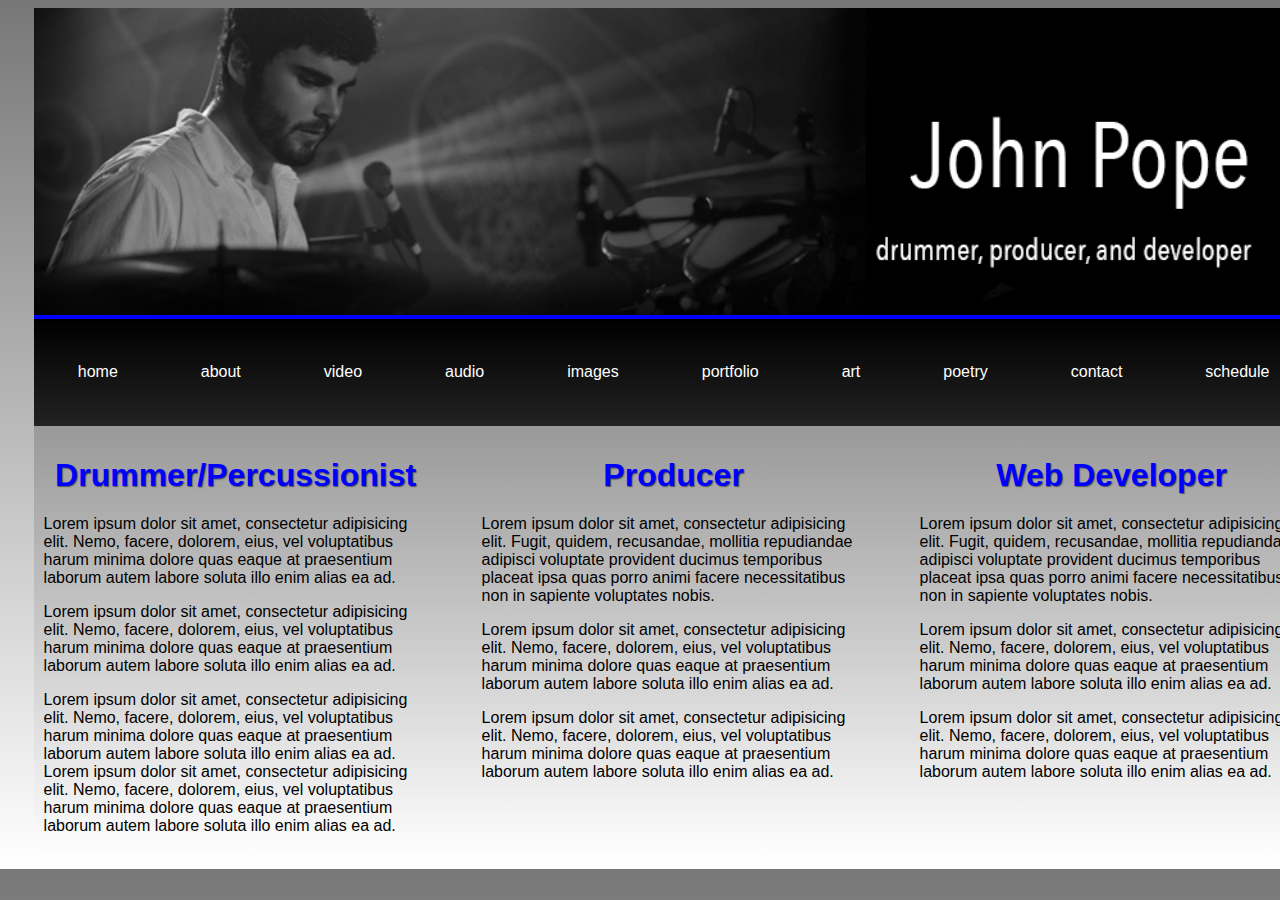
<file: index.html>
<!doctype html>
<html>
	<head>
		<title>John Pope's Personal Website!</title>
		<link rel="stylesheet" href="css/style.css">
	</head>
	<body class="body">
		<div class="container">
			<div class="header">
				<img src="img/johnpopeheader.jpg" alt="">
			</div>
			
			<div>
				<ul class="nav">	
					<li><a href="index.html">home</a></li>
					<li><a href="about.html">about</a></li>
					<li><a href="video.html">video</a></li>
					<li><a href="audio.html">audio</a></li>
					<li><a href="images.html">images</a></li>
					<li><a href="portfolio.html">portfolio</a></li>
					<li><a href="art.html">art</a></li>
					<li><a href="nonsense.html">poetry</a></li>
					<li><a href="contact.html">contact</a></li>
					<li><a href="schedule.html">schedule</a></li>
				</ul>
			</div>
	
		<article>
			<section class="column-3">
				<h1>Drummer/Percussionist</h1>
				<p>Lorem ipsum dolor sit amet, consectetur adipisicing elit. Nemo, facere, dolorem, eius, vel voluptatibus harum minima dolore quas eaque at praesentium laborum autem labore soluta illo enim alias ea ad. </p>
				<p>Lorem ipsum dolor sit amet, consectetur adipisicing elit. Nemo, facere, dolorem, eius, vel voluptatibus harum minima dolore quas eaque at praesentium laborum autem labore soluta illo enim alias ea ad. </p>
				<p>Lorem ipsum dolor sit amet, consectetur adipisicing elit. Nemo, facere, dolorem, eius, vel voluptatibus harum minima dolore quas eaque at praesentium laborum autem labore soluta illo enim alias ea ad. Lorem ipsum dolor sit amet, consectetur adipisicing elit. Nemo, facere, dolorem, eius, vel voluptatibus harum minima dolore quas eaque at praesentium laborum autem labore soluta illo enim alias ea ad. </p>
			</section>
			<section class = "column-3">
				<h1>Producer </h1>
				<p>Lorem ipsum dolor sit amet, consectetur adipisicing elit. Fugit, quidem, recusandae, mollitia repudiandae adipisci voluptate provident ducimus temporibus placeat ipsa quas porro animi facere necessitatibus non in sapiente voluptates nobis.</p>
				<p>Lorem ipsum dolor sit amet, consectetur adipisicing elit. Nemo, facere, dolorem, eius, vel voluptatibus harum minima dolore quas eaque at praesentium laborum autem labore soluta illo enim alias ea ad. </p>
				<p>Lorem ipsum dolor sit amet, consectetur adipisicing elit. Nemo, facere, dolorem, eius, vel voluptatibus harum minima dolore quas eaque at praesentium laborum autem labore soluta illo enim alias ea ad. </p>
			</section>
			<section class = "column-3">
				<h1>Web Developer </h1>
				<p>Lorem ipsum dolor sit amet, consectetur adipisicing elit. Fugit, quidem, recusandae, mollitia repudiandae adipisci voluptate provident ducimus temporibus placeat ipsa quas porro animi facere necessitatibus non in sapiente voluptates nobis.</p>
				<p>Lorem ipsum dolor sit amet, consectetur adipisicing elit. Nemo, facere, dolorem, eius, vel voluptatibus harum minima dolore quas eaque at praesentium laborum autem labore soluta illo enim alias ea ad. </p>
				<p>Lorem ipsum dolor sit amet, consectetur adipisicing elit. Nemo, facere, dolorem, eius, vel voluptatibus harum minima dolore quas eaque at praesentium laborum autem labore soluta illo enim alias ea ad. </p>
			</section>
		</article>





		</div>
	</body>

</html>
</file>
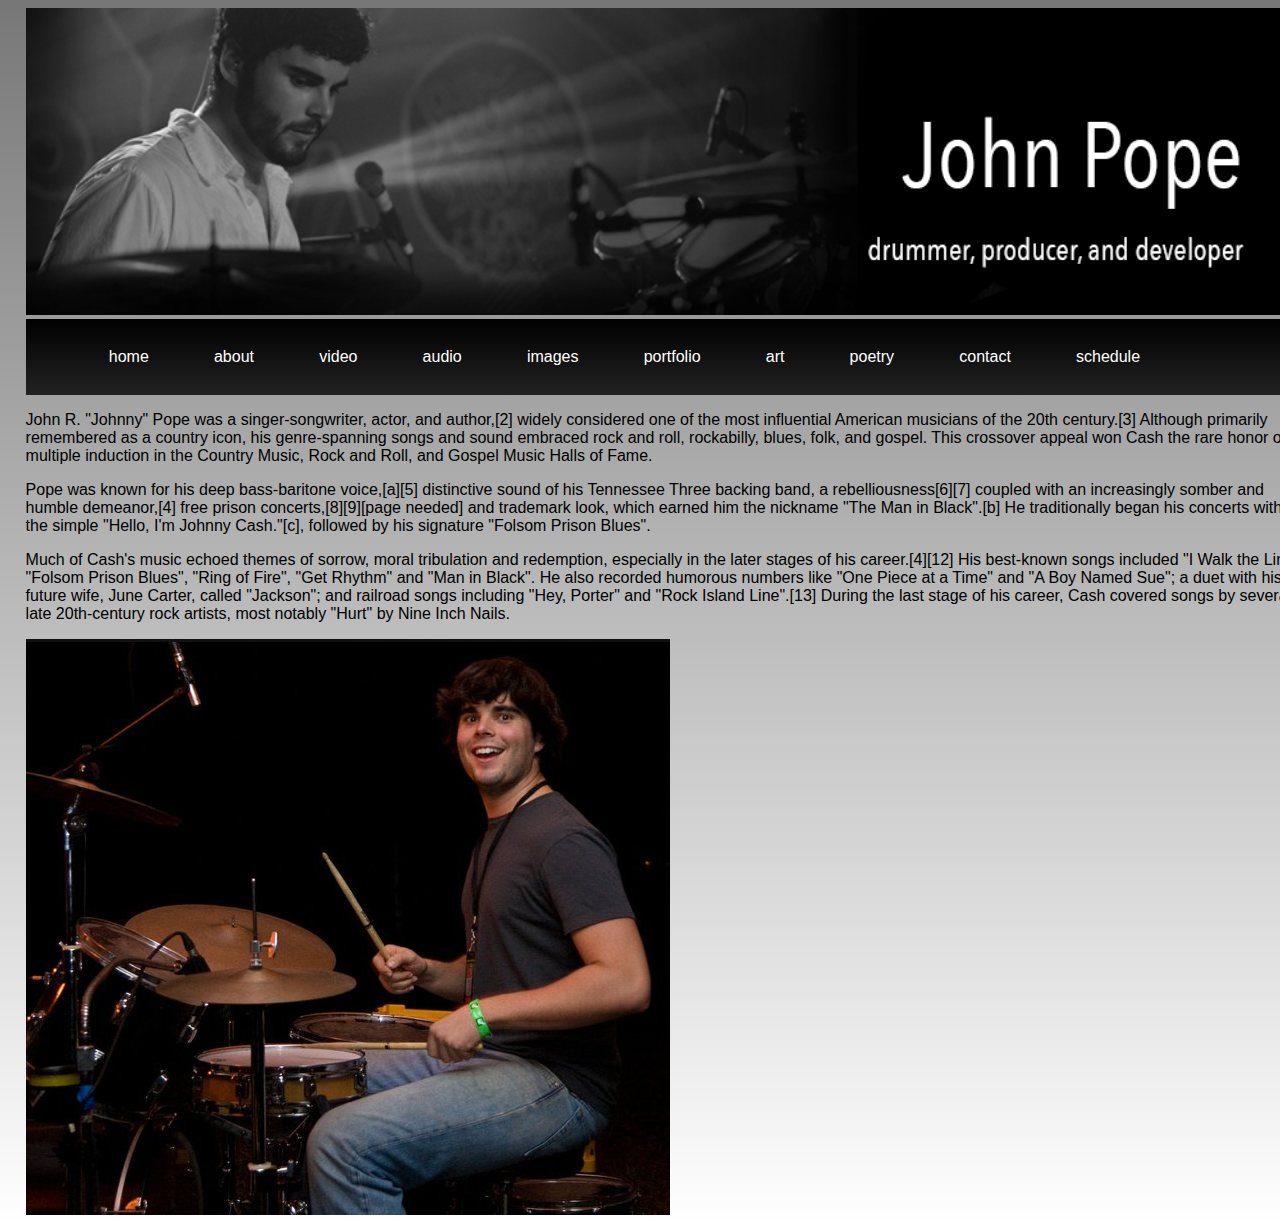
<file: about.html>
<!doctype html>
<html>
	<head>
		<title>John Pope's Personal Website!</title>
		<link rel="stylesheet" href="css/style.css">
	</head>
	<body class="body container">
		<div class="header">
			<img src="img/johnpopeheader.jpg" alt="">
		</div>

		<div class="nav">
			<ul>
				<li><a href="index.html">home</a></li>
				<li><a href="about.html">about</a></li>
				<li><a href="video.html">video</a></li>
				<li><a href="audio.html">audio</a></li>
				<li><a href="images.html">images</a></li>
				<li><a href="portfolio.html">portfolio</a></li>
				<li><a href="art.html">art</a></li>
				<li><a href="nonsense.html">poetry</a></li>
				<li><a href="contact.html">contact</a></li>
				<li><a href="schedule.html">schedule</a></li>
			</ul>
		</div>

		<div class="bio">
			<p>
				John R. "Johnny" Pope  was a singer-songwriter, actor, and author,[2] widely considered one of the most influential American musicians of the 20th century.[3] Although primarily remembered as a country icon, his genre-spanning songs and sound embraced rock and roll, rockabilly, blues, folk, and gospel. This crossover appeal won Cash the rare honor of multiple induction in the Country Music, Rock and Roll, and Gospel Music Halls of Fame.</p>
				<p>Pope was known for his deep bass-baritone voice,[a][5] distinctive sound of his Tennessee Three backing band, a rebelliousness[6][7] coupled with an increasingly somber and humble demeanor,[4] free prison concerts,[8][9][page needed] and trademark look, which earned him the nickname "The Man in Black".[b] He traditionally began his concerts with the simple "Hello, I'm Johnny Cash."[c], followed by his signature "Folsom Prison Blues".</p>
				<p>Much of Cash's music echoed themes of sorrow, moral tribulation and redemption, especially in the later stages of his career.[4][12] His best-known songs included "I Walk the Line", "Folsom Prison Blues", "Ring of Fire", "Get Rhythm" and "Man in Black". He also recorded humorous numbers like "One Piece at a Time" and "A Boy Named Sue"; a duet with his future wife, June Carter, called "Jackson"; and railroad songs including "Hey, Porter" and "Rock Island Line".[13] During the last stage of his career, Cash covered songs by several late 20th-century rock artists, most notably "Hurt" by Nine Inch Nails.
			</p>
		</div>
		<div class="four">
			<img src="img/johndrums1.jpg" alt="john plays drums">
		</div>
	</div>


</body>
</file>
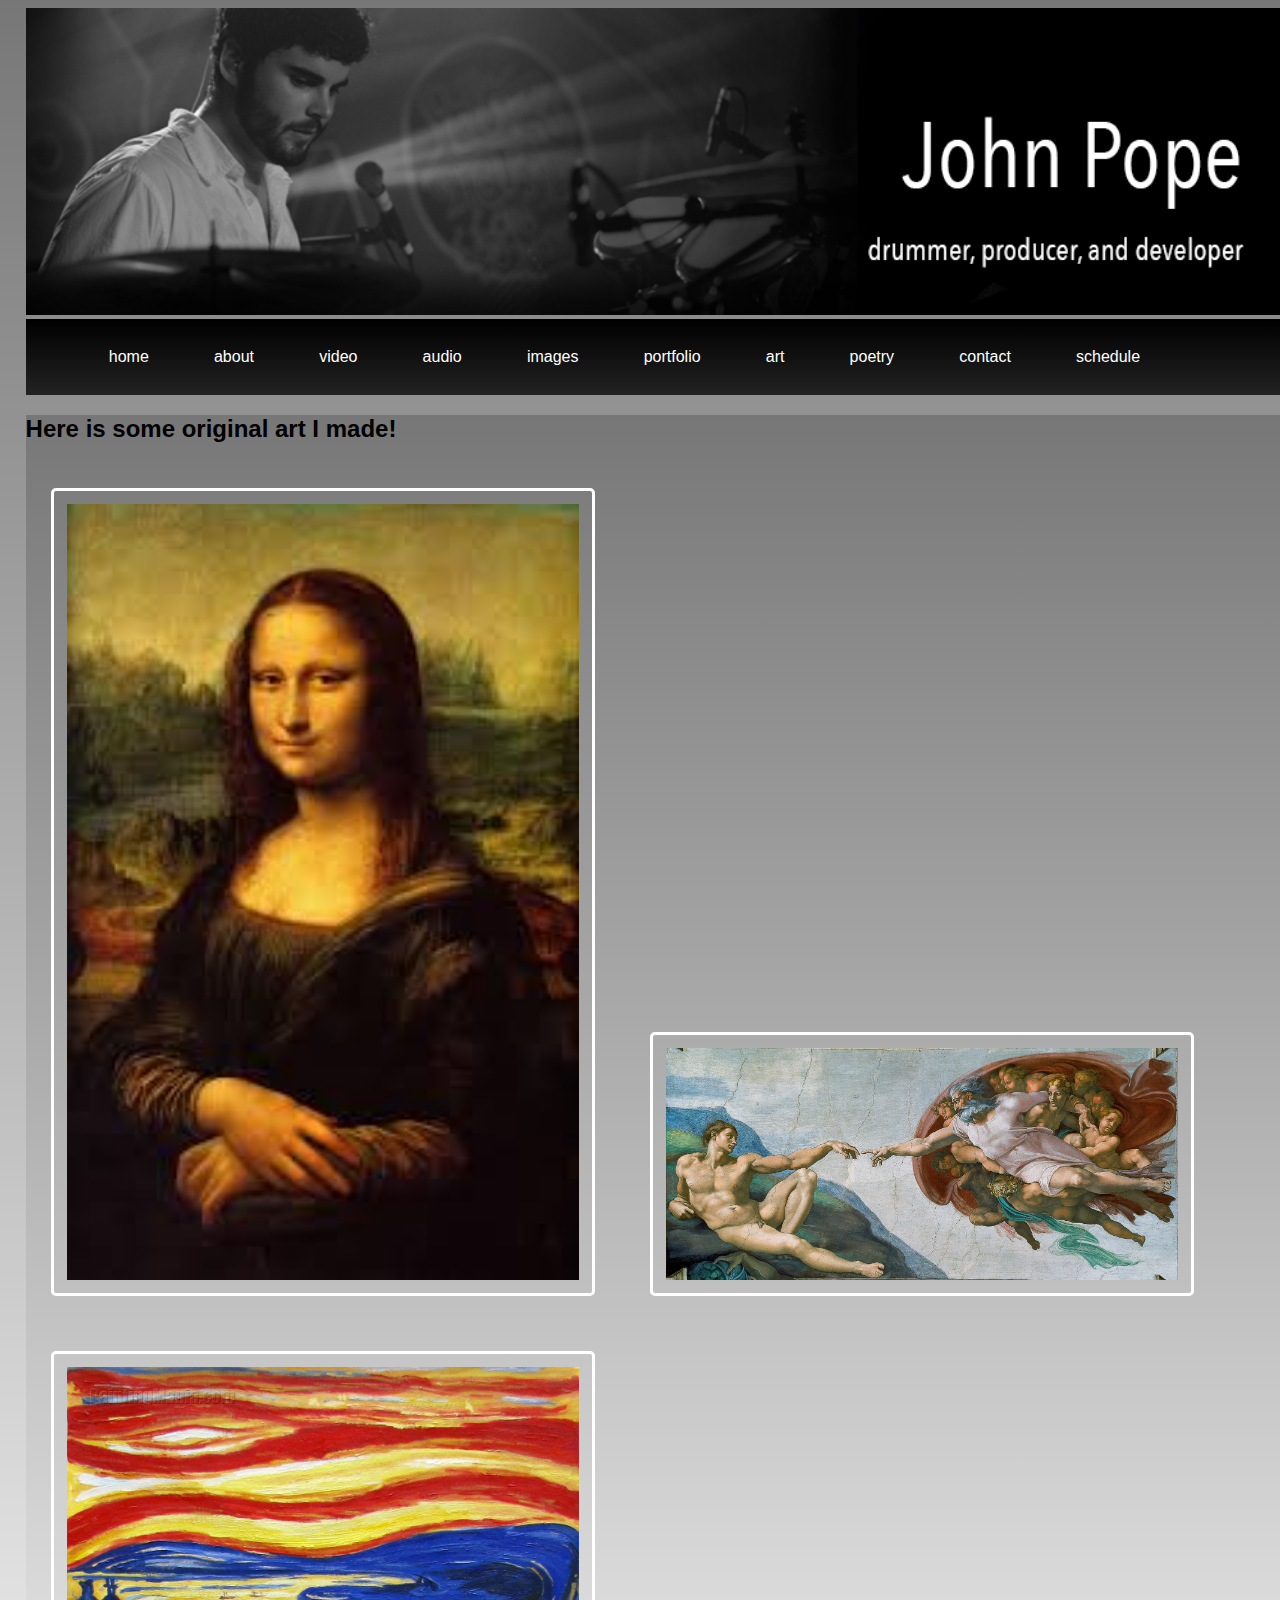
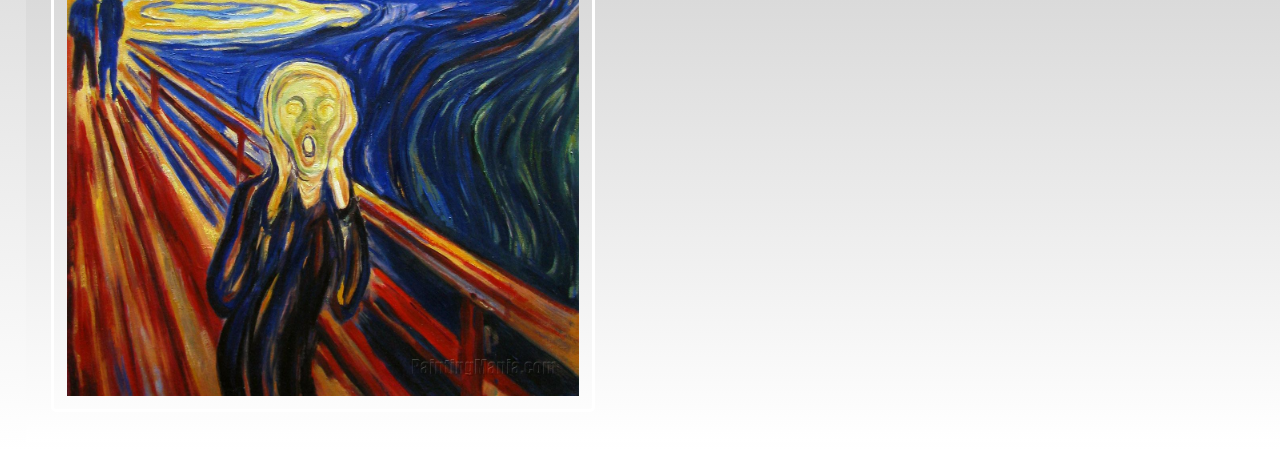
<file: art.html>
<!doctype html>
<html>
	<head>
		<title>John Pope's Personal Website!</title>
		<link rel="stylesheet" href="css/style.css">
	</head>
	<body class="body container">
		<div class="header">
			<img src="img/johnpopeheader.jpg" alt="">
		</div>
		
		<div class="nav">
			<ul>	
				<li><a href="index.html">home</a></li>
				<li><a href="about.html">about</a></li>
				<li><a href="video.html">video</a></li>
				<li><a href="audio.html">audio</a></li>
				<li><a href="images.html">images</a></li>
				<li><a href="portfolio.html">portfolio</a></li>
				<li><a href="art.html">art</a></li>
				<li><a href="nonsense.html">poetry</a></li>
				<li><a href="contact.html">contact</a></li>
				<li><a href="schedule.html">schedule</a></li>
			</ul>
		</div>

		<div class="body album">
			<h2>
				Here is some original art I made!
			</h2>
			<img src="img/monalisa.jpeg" alt="mona lisa">
			<img src="img/creation.jpg" alt="the creation of adam">
			<img src="img/scream.jpg" alt="">
		</div>
	
		<div>


	</body>

</html>
</file>
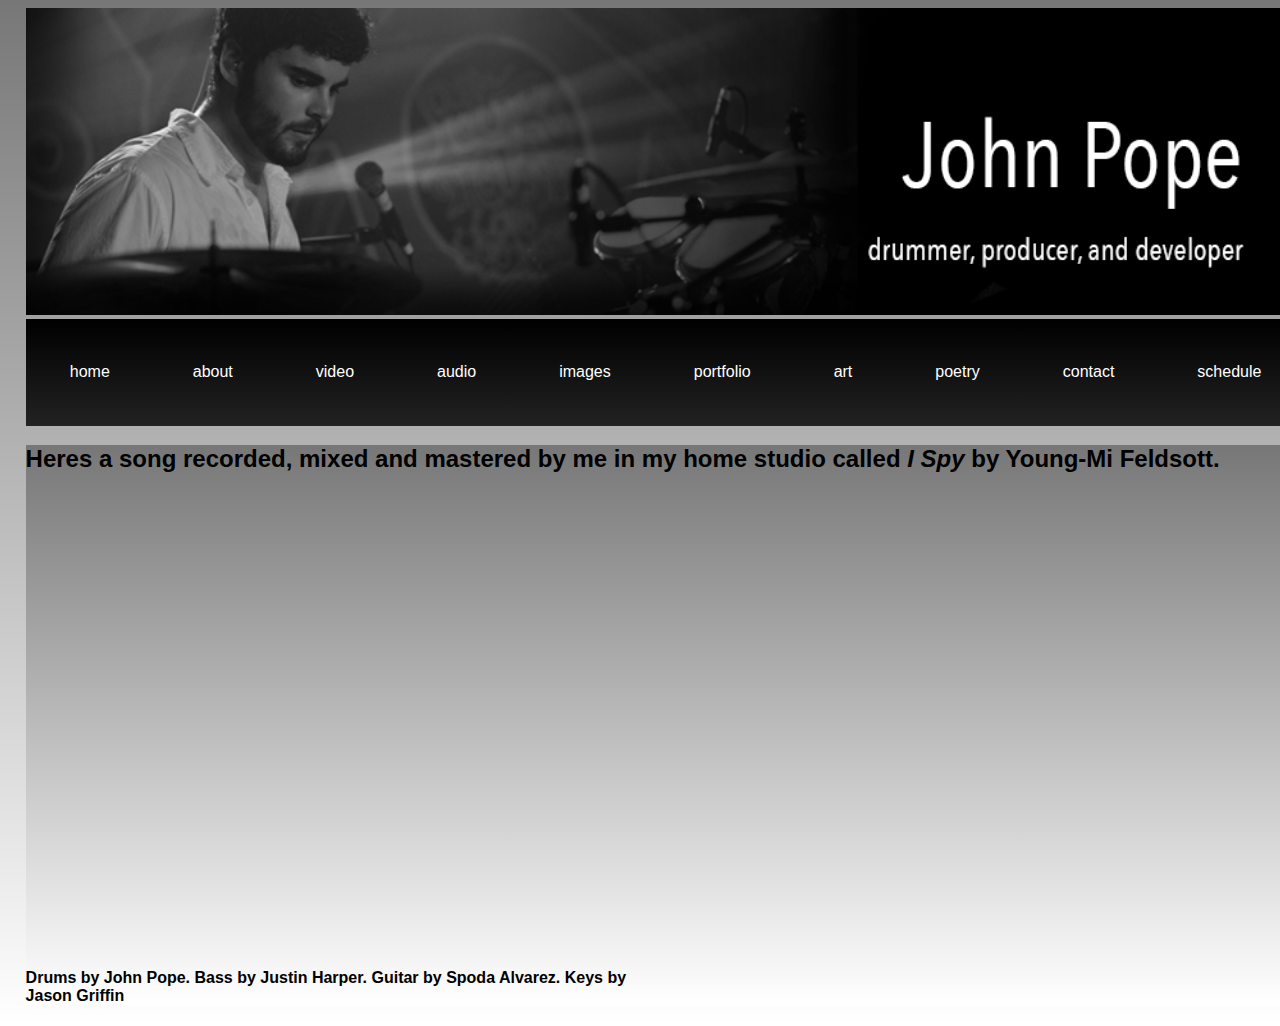
<file: audio.html>
<!doctype html>
<html>
	<head>
		<title>John Pope's Personal Website!</title>
		<link rel="stylesheet" href="css/style.css">
	</head>
	<body class="body container">
		<div class="header">
			<img src="img/johnpopeheader.jpg" alt="">
		</div>
		
		<div>
			<ul class="nav">	
				<li><a href="index.html">home</a></li>
				<li><a href="about.html">about</a></li>
				<li><a href="video.html">video</a></li>
				<li><a href="audio.html">audio</a></li>
				<li><a href="images.html">images</a></li>
				<li><a href="portfolio.html">portfolio</a></li>
				<li><a href="art.html">art</a></li>
				<li><a href="nonsense.html">poetry</a></li>
				<li><a href="contact.html">contact</a></li>
				<li><a href="schedule.html">schedule</a></li>
			</ul>
		</div>

		<div class="body">
			<h2>Heres a song recorded, mixed and mastered by me in my home studio called <i>I Spy</i> by Young-Mi Feldsott.</h2>
			<div class="audioplayer">
				<iframe width="100%" height="450" scrolling="no" frameborder="no" src="https://w.soundcloud.com/player/?url=https%3A//api.soundcloud.com/tracks/142449442&amp;auto_play=false&amp;hide_related=false&amp;visual=true"></iframe>
			
			<h4>Drums by John Pope. Bass by Justin Harper. Guitar by Spoda Alvarez. Keys by Jason Griffin</h4>
		</div>
	
		<div>


	</body>

</html>
</file>
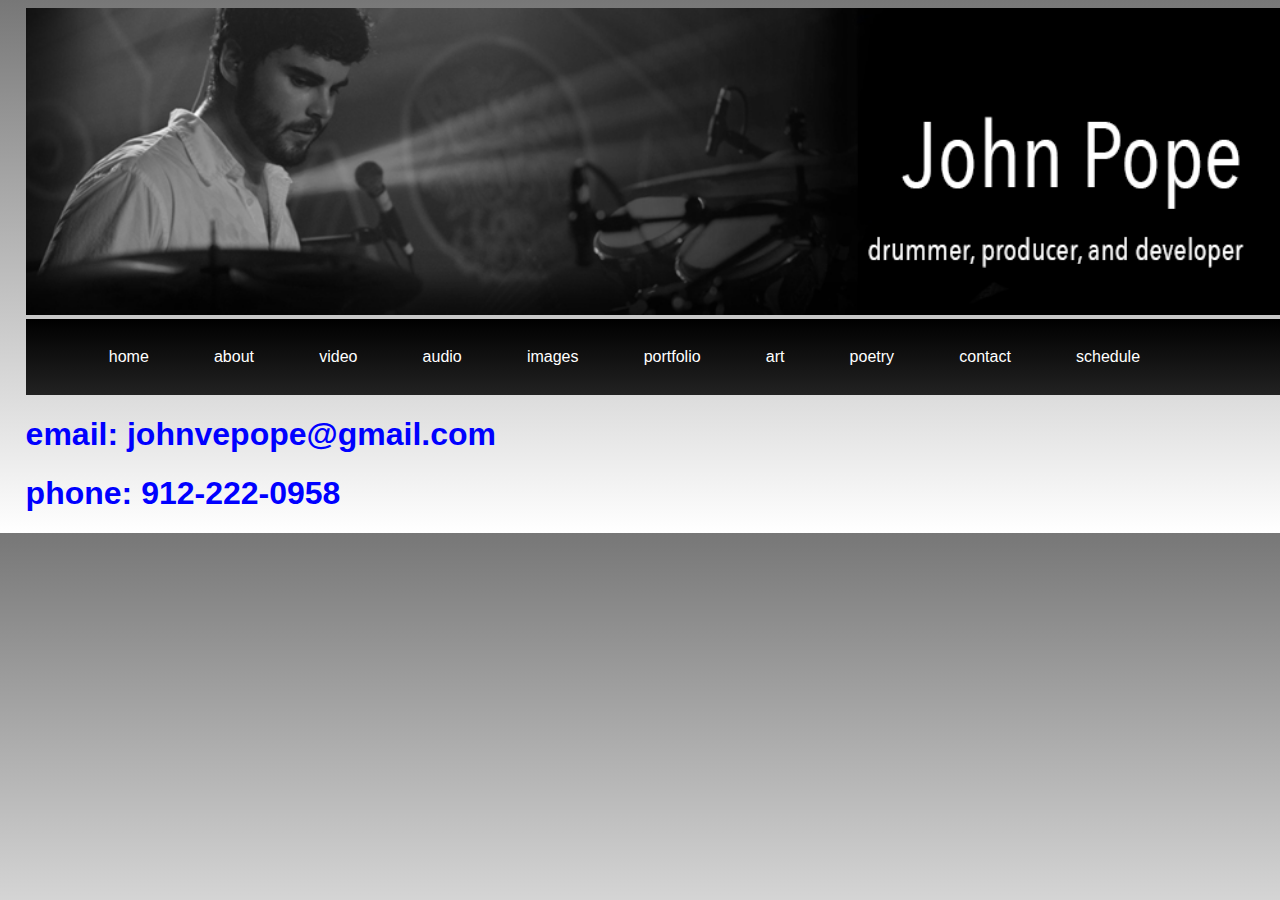
<file: contact.html>
<!doctype html>
<html>
	<head>
		<title>John Pope's Personal Website!</title>
		<link rel="stylesheet" href="css/style.css">
	</head>
	<body class="body container">
		<div class="header">
			<img src="img/johnpopeheader.jpg" alt="">
		</div>
		
		<div class="nav">
			<ul>	
				<li><a href="index.html">home</a></li>
				<li><a href="about.html">about</a></li>
				<li><a href="video.html">video</a></li>
				<li><a href="audio.html">audio</a></li>
				<li><a href="images.html">images</a></li>
				<li><a href="portfolio.html">portfolio</a></li>
				<li><a href="art.html">art</a></li>
				<li><a href="nonsense.html">poetry</a></li>
				<li><a href="contact.html">contact</a></li>
				<li><a href="schedule.html">schedule</a></li>
			</ul>
		</div>

		
			<h1>email: johnvepope@gmail.com</h1>
			<h1>phone: 912-222-0958</h1>
			

	
		<div>


	</body>

</html>
</file>
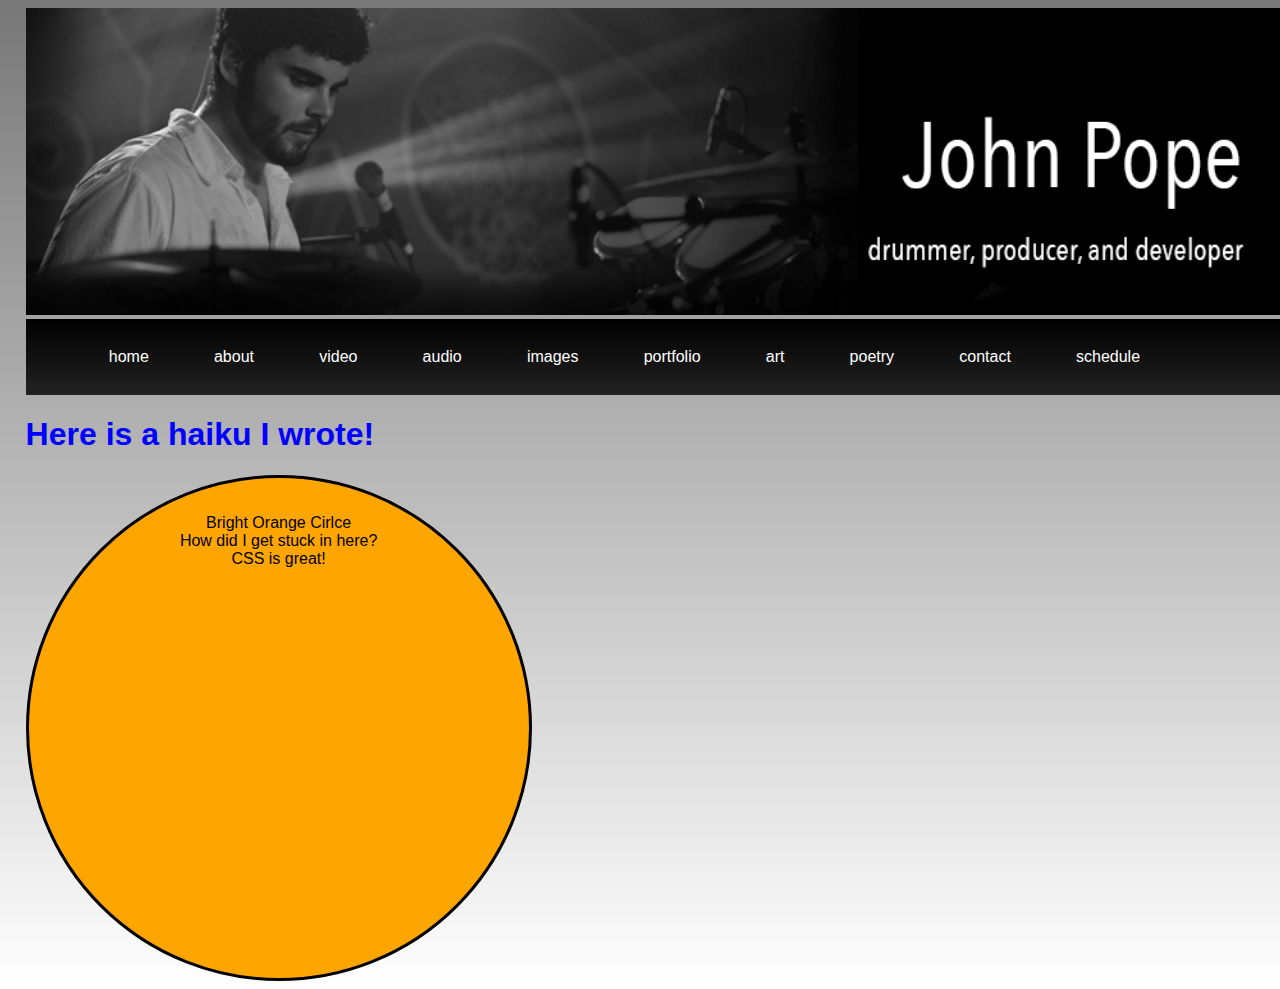
<file: nonsense.html>
<!doctype html>
<html>
	<head>
		<title>John Pope's Personal Website!</title>
		<link rel="stylesheet" href="css/style.css">
	</head>
	<body class="body container">
		<div class="header">
			<img src="img/johnpopeheader.jpg" alt="">
		</div>
		
		<div class="nav">
			<ul>	
				<li><a href="index.html">home</a></li>
				<li><a href="about.html">about</a></li>
				<li><a href="video.html">video</a></li>
				<li><a href="audio.html">audio</a></li>
				<li><a href="images.html">images</a></li>
				<li><a href="portfolio.html">portfolio</a></li>
				<li><a href="art.html">art</a></li>
				<li><a href="nonsense.html">poetry</a></li>
				<li><a href="contact.html">contact</a></li>
				<li><a href="schedule.html">schedule</a></li>
			</ul>
		</div>

		
			<h1>Here is a haiku I wrote!</h1>
				<div class="nonsense">
					<br><br>Bright Orange Cirlce <br>How did I get stuck in here? <br> CSS is great!
				</div>
	
		<div>


	</body>

</html>
</file>
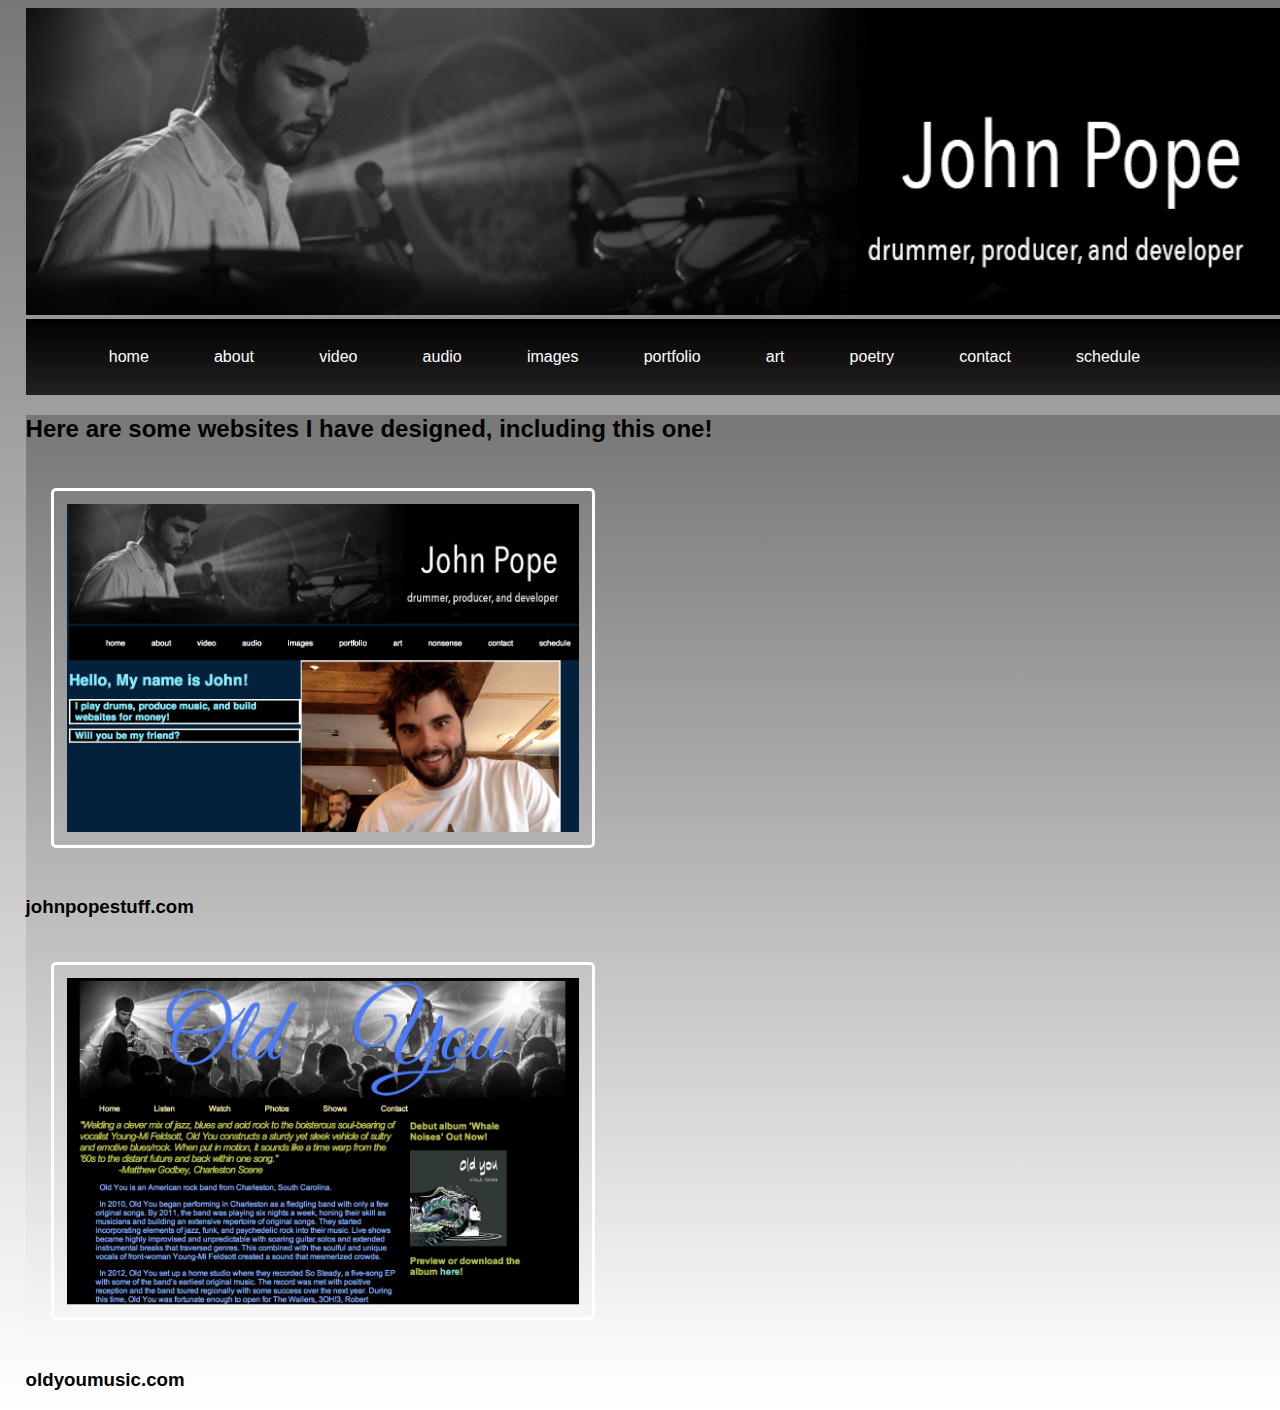
<file: portfolio.html>
<!doctype html>
<html>
	<head>
		<title>John Pope's Personal Website!</title>
		<link rel="stylesheet" href="css/style.css">
	</head>
	<body class="body container">
		<div class="header">
			<img src="img/johnpopeheader.jpg" alt="">
		</div>
		
		<div class="nav">
			<ul>	
				<li><a href="index.html">home</a></li>
				<li><a href="about.html">about</a></li>
				<li><a href="video.html">video</a></li>
				<li><a href="audio.html">audio</a></li>
				<li><a href="images.html">images</a></li>
				<li><a href="portfolio.html">portfolio</a></li>
				<li><a href="art.html">art</a></li>
				<li><a href="nonsense.html">poetry</a></li>
				<li><a href="contact.html">contact</a></li>
				<li><a href="schedule.html">schedule</a></li>
			</ul>
		</div>

		<div class="body album">
			<h2>
				Here are some websites I have designed, including this one!
			</h2>
			<img src="img/pf1.png" alt="webseption">
			<h3>johnpopestuff.com</h3>
			<img src="img/pf2.png" alt="old you website">
			<h3>oldyoumusic.com</h3>
		</div>
	
		<div>


	</body>

</html>
</file>
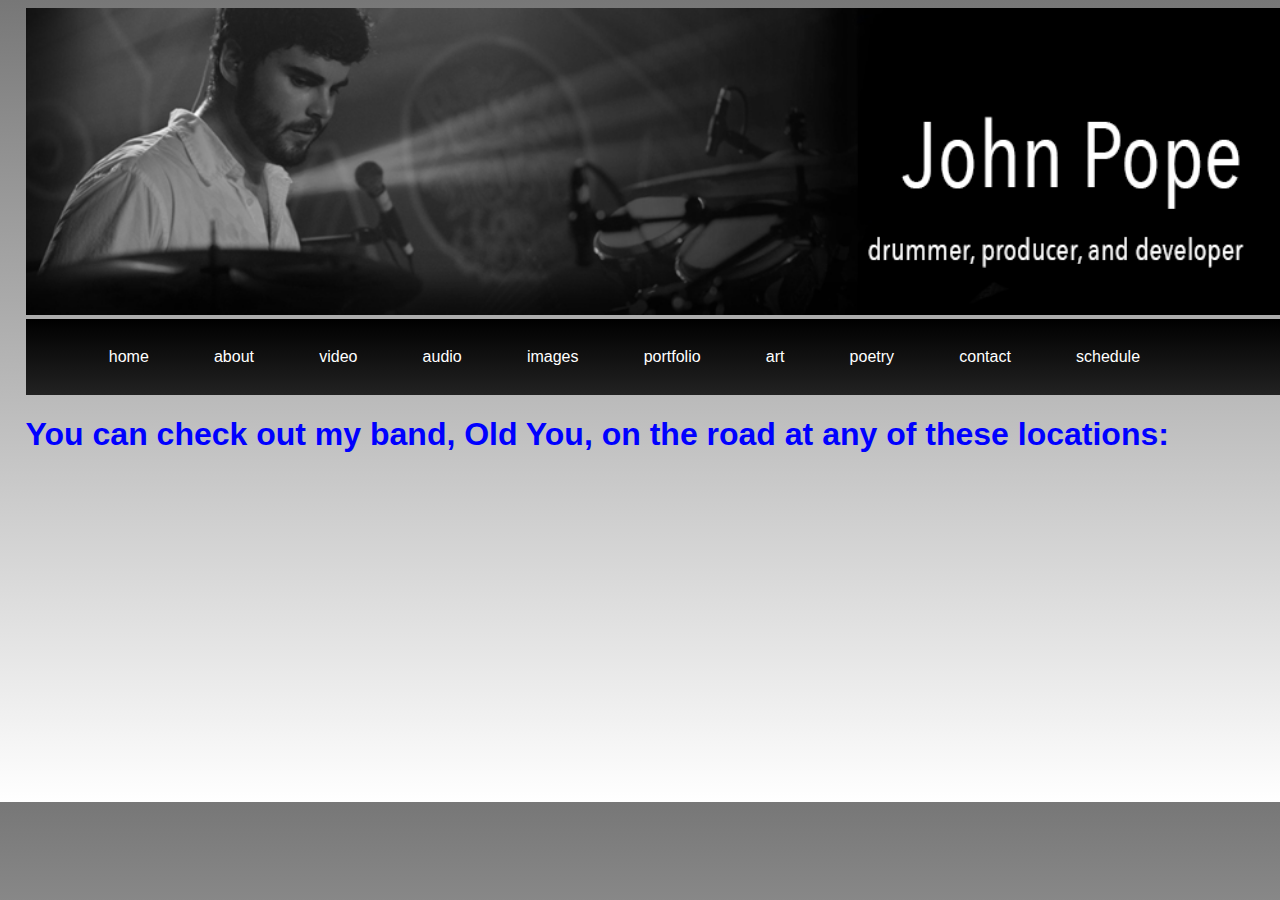
<file: schedule.html>
<!doctype html>
<html>
	<head>
		<title>John Pope's Personal Website!</title>
		<link rel="stylesheet" href="css/style.css">
	</head>
	<body class="body container">
		<div class="header">
			<img src="img/johnpopeheader.jpg" alt="">
		</div>
		
		<div class="nav">
			<ul>	
				<li><a href="index.html">home</a></li>
				<li><a href="about.html">about</a></li>
				<li><a href="video.html">video</a></li>
				<li><a href="audio.html">audio</a></li>
				<li><a href="images.html">images</a></li>
				<li><a href="portfolio.html">portfolio</a></li>
				<li><a href="art.html">art</a></li>
				<li><a href="nonsense.html">poetry</a></li>
				<li><a href="contact.html">contact</a></li>
				<li><a href="schedule.html">schedule</a></li>
			</ul>
		</div>
		<div>
			<h1>You can check out my band, Old You, on the road at any of these locations:</h1>
			
			<div class="iframe">
				<iframe width="100%" height="315" src="http://www.reverbnation.com/artist/artist_shows/1191615?past=true" padding="2%" frameborder="0" allowfullscreen></iframe>
			</div>
		</div>
			

	</div>


	</body>

</html>
</file>
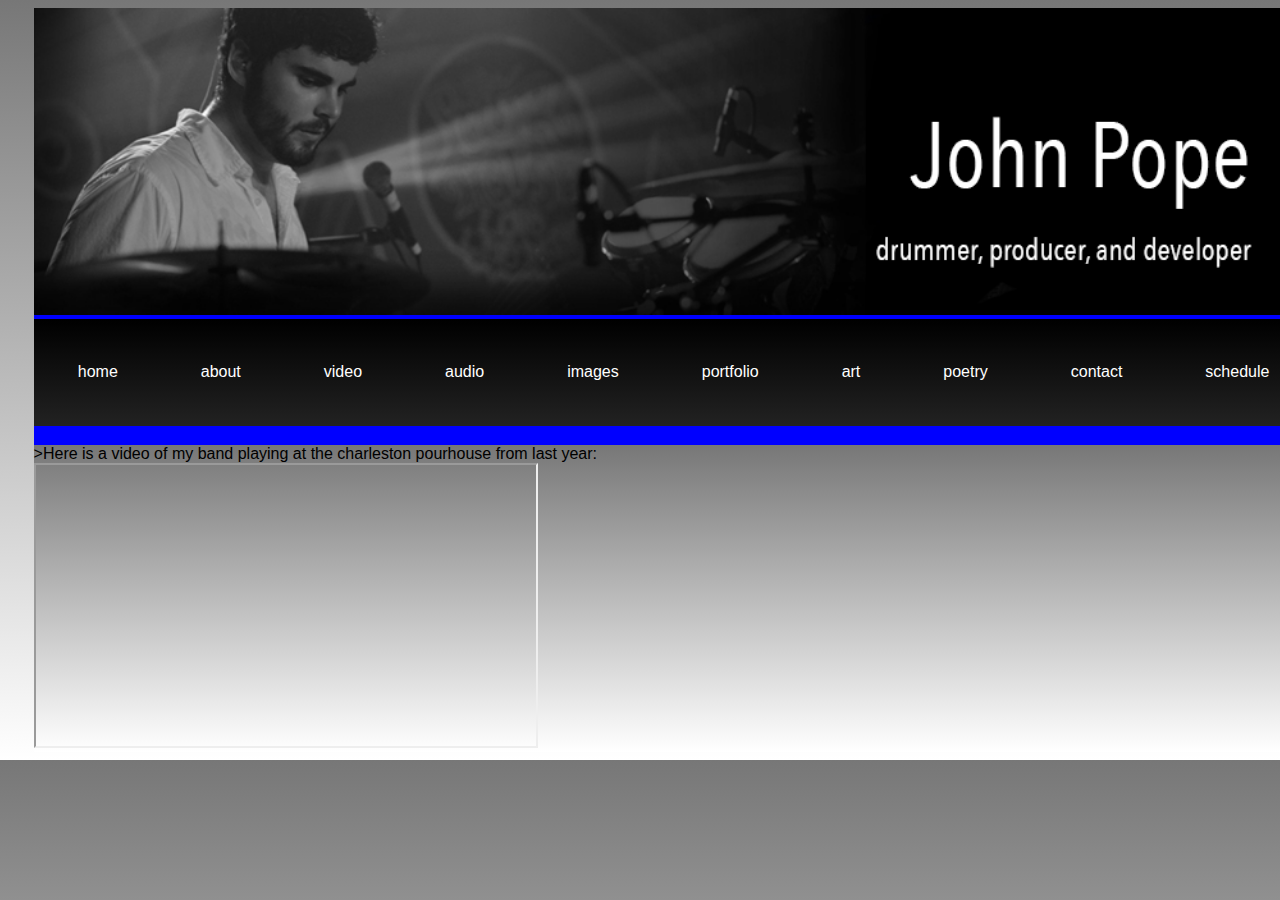
<file: video.html>
<!doctype html>
<html>
	<head>
		<title>John Pope's Personal Website!</title>
		<link rel="stylesheet" href="css/style.css">
	</head>
	<body class="body">
		<div class="container">
			<div class="header">
				<img src="img/johnpopeheader.jpg" alt="">
			</div>
			
			<div>
				<ul class="nav">	
					<li><a href="index.html">home</a></li>
					<li><a href="about.html">about</a></li>
					<li><a href="video.html">video</a></li>
					<li><a href="audio.html">audio</a></li>
					<li><a href="images.html">images</a></li>
					<li><a href="portfolio.html">portfolio</a></li>
					<li><a href="art.html">art</a></li>
					<li><a href="nonsense.html">poetry</a></li>
					<li><a href="contact.html">contact</a></li>
					<li><a href="schedule.html">schedule</a></li>
				</ul>
			</div>

			<div class="body album">
				<div>
					<div class="album">
						<h2></h2>>Here is a video of my band playing at the charleston pourhouse from last year:</h2>
						<div class="album">
							<iframe src="http://player.vimeo.com/video/84213279" width="500" height="281" webkitallowfullscreen mozallowfullscreen allowfullscreen></iframe>
						</div>
					</div>
				</div>	
		
			<div>

		</div>
	</body>

</html>
</file>
<file: css/style.css>
p {
	font-size: 16px;
	background-color: inherit;

}
h1 {

	color: blue;

}
article {
	display: -webkit-flex;
	-webkit-flex-direction: row;
	-webkit-justify-content: space-between;
	-webkit-flex-wrap: wrap;
	background: linear-gradient(to bottom, #999, white);

}

article > section > h1 {
	font-size: 40;
	color: blue;
	text-shadow: 1px 1px 1px #555;
	text-align: center;
}

.nav {
	display: -webkit-flex;
	-webkit-flex-direction: row;
	-webkit-justify-content: space-between;
	-webkit-flex-wrap: wrap;
	max-width: 100%;
	background: linear-gradient(to bottom, black, #222);
	background-color: black;
	color: white;
	padding: 1%;
	margin: 0;
}


/*.nav {

	display: -webkit-flex;
	-webkit-flex-direction: row;
	-webkit-justify-content: space-between;
	max-width: 100%;
	background: linear-gradient(to bottom, black, #222);
	color: white;

}
*/
/*.header {
	max-width:100%;
	margin: 0;
	padding: 0;
}*/
.header img {
	width: 100%;
}

.nav ul {
	width: 100%;
}
.nav li {
	display: inline;
	
	padding: 2.5%;
	font-family: sans-serif;
}

.nav a {
	text-decoration: none;
	color: white;
}

.container {
	padding: 0%;
	width: 100%;
	background-color: blue;
	margin-left:2%;
	margin-right: 2%;
}

.body {

	width: 100%;
	font-family: sans-serif;
	color: black;
	background: linear-gradient(to bottom, #777, white);

}

/*.profilePic {
	
	display: inline-block;
	max-width: 40%;
	border: solid white;/
	border-radius: 5px;


}
.profilePic img {
	max-width: 100%;*/
	
}
/*.bio {
	width: 45%;
	padding: auto;
	margin-right: 10px;
	float: left;
}
.bio p{

	padding: 0% 2%;
	border: solid gray;
	margin: 4% 0;
	border-radius: 10px;

}*/
.four {
	width: 45%;
	border: solid white;
	float: right;
}
.four img {
	max-width: 100%;
}
.box {
	position: center;
	border: solid white;
}


.album img{

	display: inline-block;
	width: 40%;
	
	border: solid white;
	padding: 1%;
	margin: 2%;
	border-radius: 5px;
}

.album2 img {

	display: inline-block;
	width: 80%;
	
	border: solid white;
	padding: 1%;
	margin: 2%;
	border-radius: 5px;
}

.audioplayer {
	width: 50%;
	height: 50%;
}

.nonsense {
	color: black;
	width: 500px;
	height: 500px;
	border-radius: 50%;
	background-color: orange;
	border: solid black;
	text-align: center;
}

section {
	display: inline-block;
	float: left;
	/*background-color: green;*/
	margin: 10px 10px;
	min-width: 10px;
}

.frame {
	width: 80%;
	border: solid white;
}

.column-content {
	width: 55%;
}

.column-sidebar {
	width: 40%;
}
.column-3 {
	width: 30%;
}

@media screen and (max-width: 999px) {
		.main {
			-webkit-flex-direction: column;
			}	
		}
</file>
